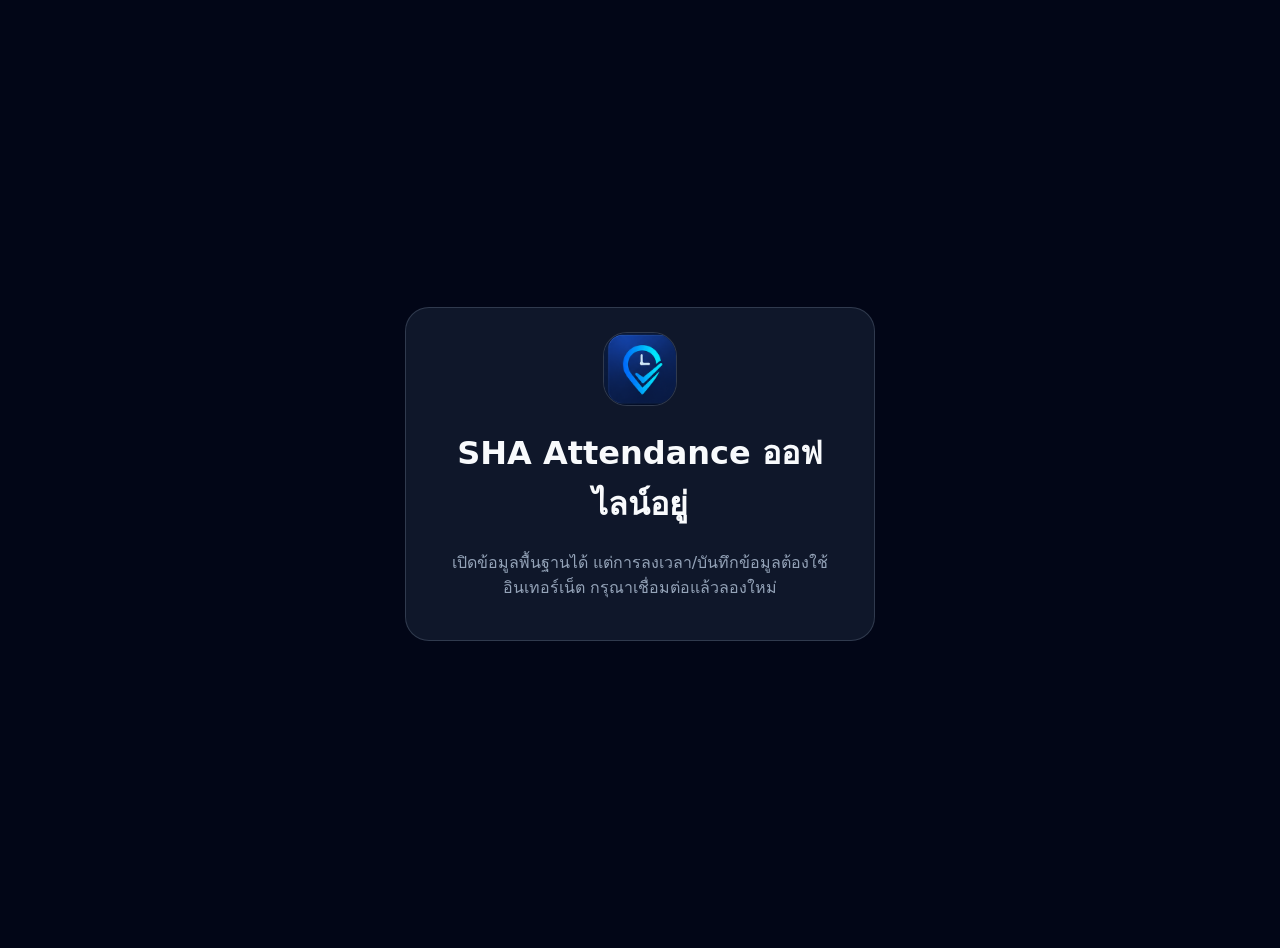
<file: v3/offline/index.html>
<!doctype html>
<html lang="th">
<head>
  <meta charset="utf-8">
  <meta name="viewport" content="width=device-width, initial-scale=1">
  <title>Offline - SHA Attendance</title>
  <style>
    body{margin:0;min-height:100vh;display:grid;place-items:center;background:#020617;color:#f8fafc;font-family:system-ui,sans-serif;padding:24px}
    .card{max-width:420px;background:#0f172a;border:1px solid rgba(148,163,184,.25);border-radius:24px;padding:24px;text-align:center}
    .logo{width:72px;height:72px;margin:auto;border-radius:24px;display:block;object-fit:cover;background:#0f172a;border:1px solid rgba(148,163,184,.25)}
    p{color:#94a3b8}
  </style>
</head>
<body>
  <div class="card">
    <img class="logo" src="../icons/icon-192.png" alt="SHA Attendance">
    <h1>SHA Attendance ออฟไลน์อยู่</h1>
    <p>เปิดข้อมูลพื้นฐานได้ แต่การลงเวลา/บันทึกข้อมูลต้องใช้อินเทอร์เน็ต กรุณาเชื่อมต่อแล้วลองใหม่</p>
  </div>
</body>
</html>
</file>
